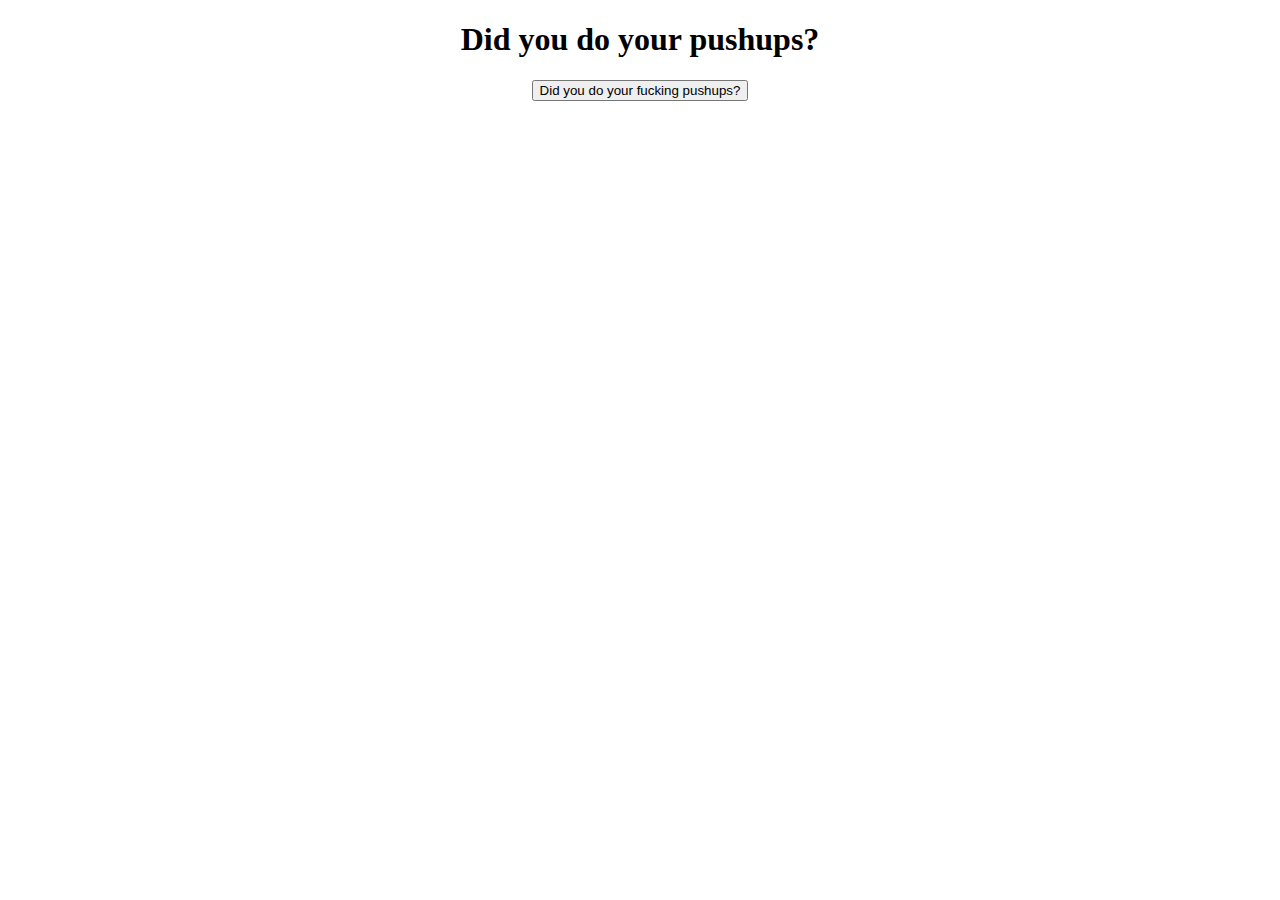
<file: pushups.html>
<!DOCTYPE html>
<html>
    <head>
        <title>p u s h   u p s</title>
        <style>
            div {
                text-align: center;
            }
            input {
                animation: rotation 5s infinite linear;
            }
            @keyframes rotation {
                from {
                    transform: rotate(0deg);
                }
                to {
                    transform: rotate(359deg);
                }
                }
        </style>
    </head>

    <body>
        <div>
            <h1>Did you do your pushups?</h1>
            <input type="button" value="Did you do your fucking pushups?" onclick="play()">
            <audio id="audio" src="https://interactive-examples.mdn.mozilla.net/media/cc0-audio/t-rex-roar.mp3"></audio>
        </div>
    </body>
    
    <script>
        function play() {
          var audio = document.getElementById("audio");
          audio.play();
        }
      </script>
</html>
</file>
